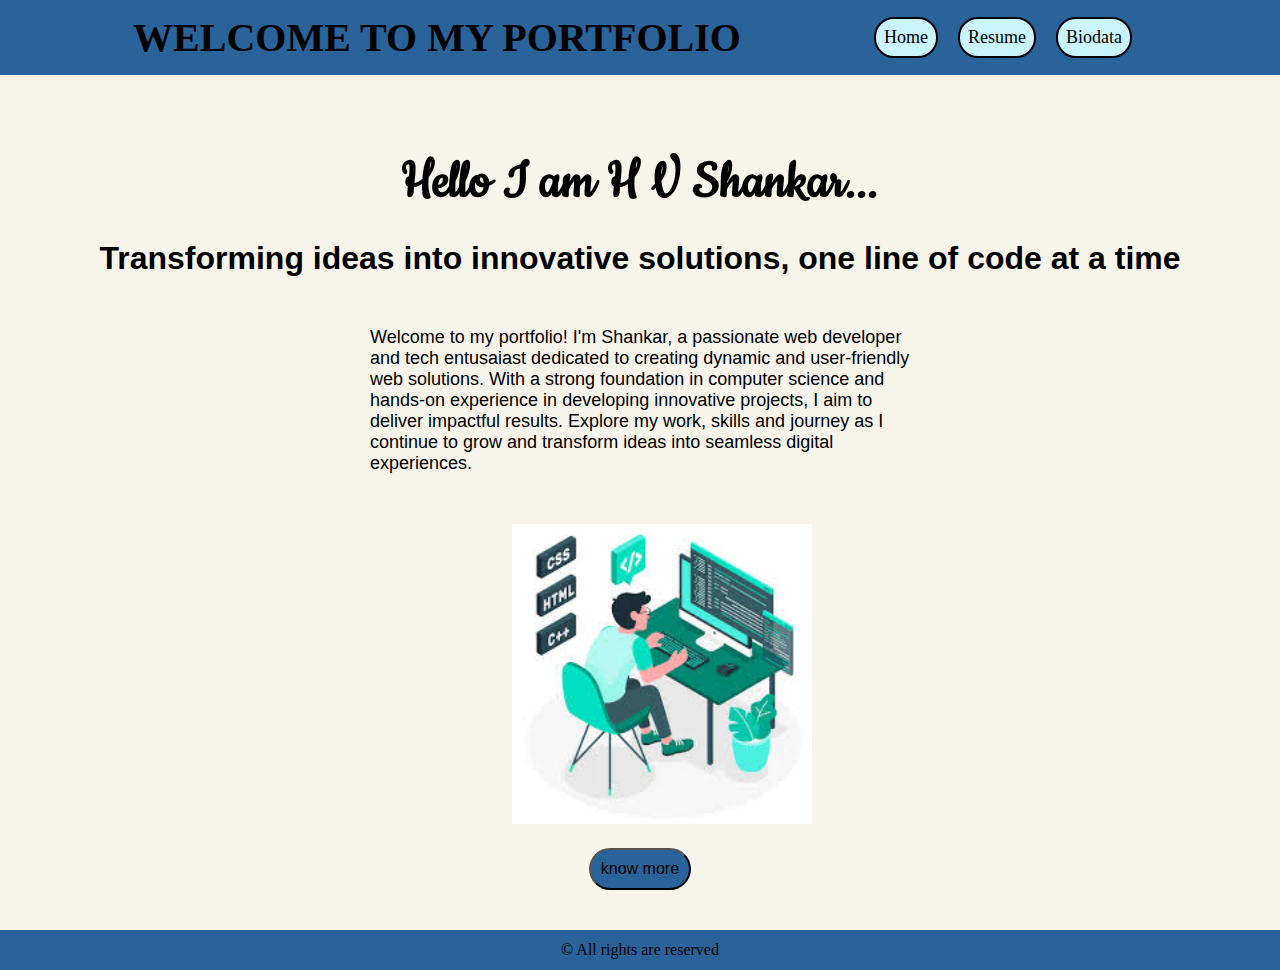
<file: index.html>
<!DOCTYPE html>
<html lang="en">
  <head>
    <link rel="preconnect" href="https://fonts.googleapis.com" />
    <link rel="preconnect" href="https://fonts.gstatic.com" crossorigin />
    <link
      href="https://fonts.googleapis.com/css2?family=Cookie&display=swap"
      rel="stylesheet"
    />
    <meta charset="UTF-8" />
    <meta name="viewport" content="width=device-width, initial-scale=1.0" />
    <title>Portfolio</title>
    <link rel="stylesheet" href="./style.css" />
  </head>
  <body>
    <div class="head">
      <div class="heading">
        <h1 class="port">WELCOME TO MY PORTFOLIO</h1>
      </div>
      <div class="navb">
        <nav>
          <a href="./index.html">Home</a>
          <a href="./resume.html">Resume</a>
          <a href="./biodata.html">Biodata</a>
        </nav>
      </div>
    </div>
    <section class="hello">
      <h3>Hello I am H V Shankar...</h3>
      
    </section>
    <section>
        <h1 class="t">
            Transforming ideas into innovative solutions, one line of code at a time
          </h1>
      <p class="w">
        Welcome to my portfolio! I'm Shankar, a passionate web developer and
        tech entusaiast dedicated to creating dynamic and user-friendly web
        solutions. With a strong foundation in computer science and hands-on
        experience in developing innovative projects, I aim to deliver impactful
        results. Explore my work, skills and journey as I continue to grow and
        transform ideas into seamless digital experiences.
      </p>
    </section>
    <img src="assests/images/download.jpg" alt="pic" width="300px" height="300px">
    <section><button>know more</button></section> 
    <footer><p>&copy; All rights are reserved</p></footer>
  </body>
</html>
</file>
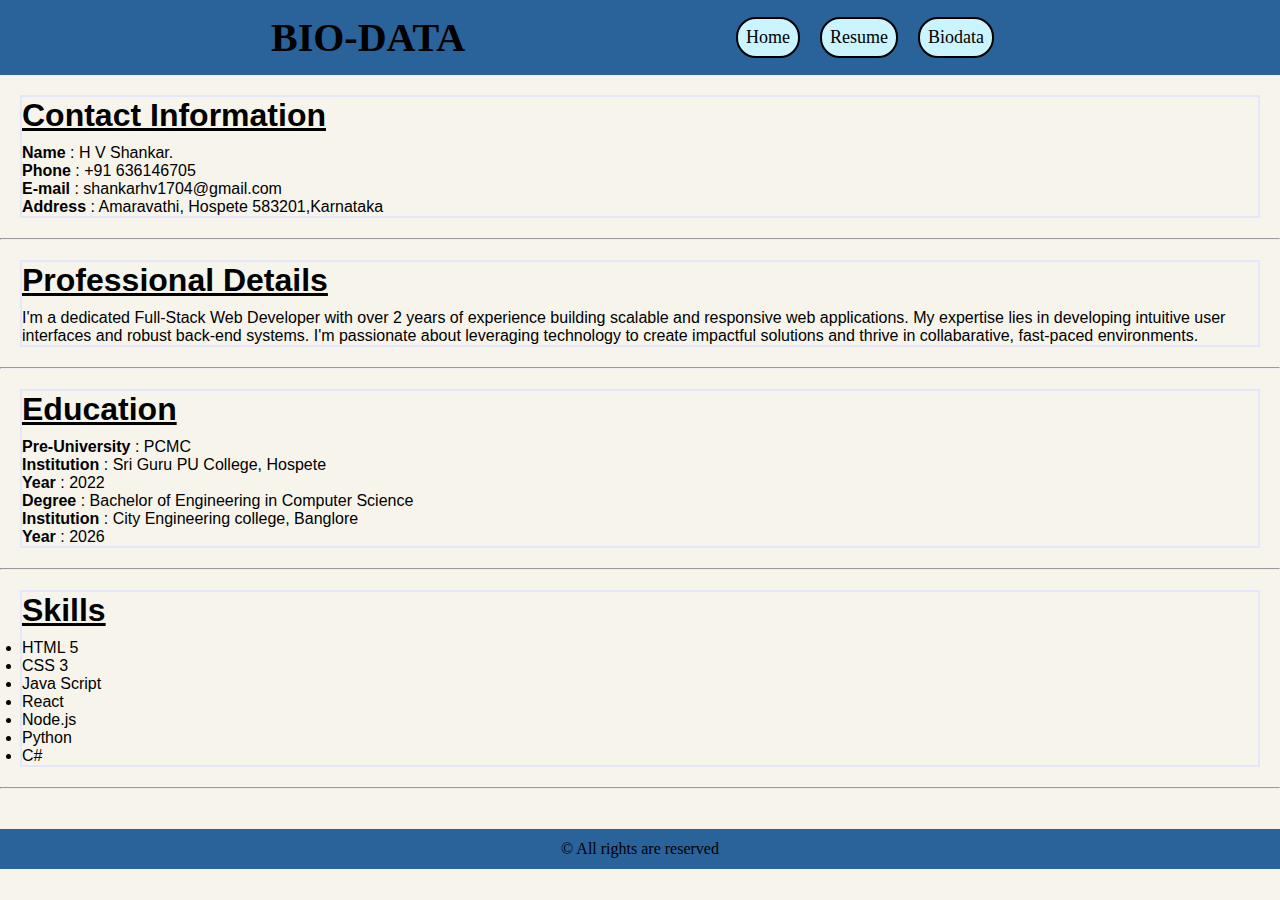
<file: biodata.html>
<!DOCTYPE html>
<html lang="en">
  <head>
    <meta charset="UTF-8" />
    <meta name="viewport" content="width=device-width, initial-scale=1.0" />
    <title>Bio-data</title>
    <link rel="stylesheet" href="./style.css" />
  </head>
  <body>
    <div class="head">
      <div class="heading">
        <h1 class="port">BIO-DATA</h1>
      </div>
      <div class="navb">
        <nav>
          <a href="./index.html">Home</a>
          <a href="./resume.html">Resume</a>
          <a href="./biodata.html">Biodata</a>
        </nav>
      </div>
    </div>
    <section class="se">
      <h1 class="headings">Contact Information</h1>
      <p>
        <span><b>Name</b></span> : H V Shankar.
      </p>
      <p>
        <span><b>Phone</b></span> : +91 636146705
      </p>
      <p>
        <span><b>E-mail</b></span> : shankarhv1704@gmail.com
      </p>
      <p>
        <span><b>Address</b></span> : Amaravathi, Hospete 583201,Karnataka
      </p>
      
    </section>
    <hr />
    <section class="se">
      <h1 class="headings">Professional Details</h1>
      <p>
        I'm a dedicated Full-Stack Web Developer with over 2 years of experience
        building scalable and responsive web applications. My expertise lies in
        developing intuitive user interfaces and robust back-end systems. I'm
        passionate about leveraging technology to create impactful solutions and
        thrive in collabarative, fast-paced environments.
      </p>
    </section>
    <hr>
    <section class="se">
        <h1 class="headings">Education</h1>
        <p>
            <span><b>Pre-University</b></span> : PCMC
          </p>
          <p>
            <span><b>Institution</b></span> : Sri Guru PU College, Hospete
          </p>
          <p>
            <span><b>Year</b></span> : 2022
          </p>
        <p>
          <span><b>Degree</b></span> : Bachelor of Engineering in Computer Science
        </p>
        <p>
          <span><b>Institution</b></span> : City Engineering college, Banglore
        </p>
        <p>
          <span><b>Year</b></span> : 2026
        </p>
          </section>
          <hr>
          <section class="se">
            <h1 class="headings">Skills</h1>
            <ul>
                <li>HTML 5</li>
                <li>CSS 3</li>
                <li>Java Script</li>
                <li>React</li>
                <li>Node.js</li>
                <li>Python</li>
                <li>C#</li>
            </ul>
          </section>
          <hr>
          
          <footer><p>&copy; All rights are reserved</p></footer>
  </body>
</html>
</file>
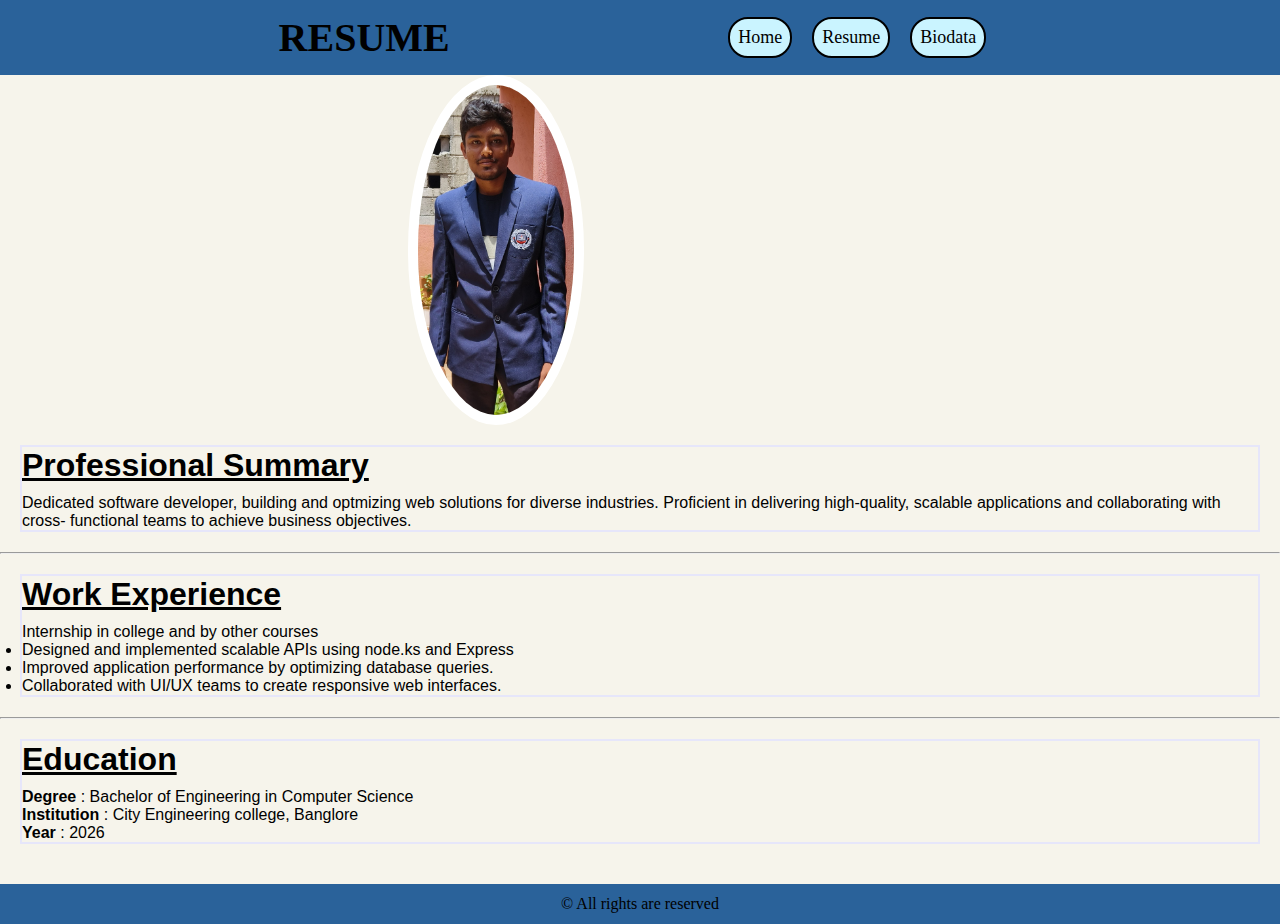
<file: resume.html>
<!DOCTYPE html>
<html lang="en">
  <head>
    <meta charset="UTF-8" />
    <meta name="viewport" content="width=device-width, initial-scale=1.0" />
    <title>Resume</title>
    <link rel="stylesheet" href="./style.css" />
  </head>
  <body>
    <div class="head">
      <div class="heading">
        <h1 class="port">RESUME</h1>
      </div>
      <div class="navb">
        <nav>
          <a href="./index.html">Home</a>
          <a href="./resume.html">Resume</a>
          <a href="./biodata.html">Biodata</a>
        </nav>
      </div>
    </div>
    <div class="cir">
      <img src="./assests/images/mypic.jpeg" alt="" height="100px" />
    </div>
    <section class="se">
      <h1 class="headings">Professional Summary</h1>
      <p>
        Dedicated software developer, building and optmizing web solutions for
        diverse industries. Proficient in delivering high-quality, scalable
        applications and collaborating with cross- functional teams to achieve
        business objectives.
      </p>
    </section>
    <hr />
    <section class="se">
        <h1 class="headings">Work Experience</h1>
        <p>
          Internship in college and by other courses
        </p>
        <ul>
            <li>Designed and implemented scalable APIs using node.ks and Express</li>
            <li>Improved application performance by optimizing database queries.</li>
            <li>Collaborated with UI/UX teams to create responsive web interfaces.</li>
        </ul>
      </section>
      <hr>
    <section class="se">
      <h1 class="headings">Education</h1>
      <p>
        <span><b>Degree</b></span> : Bachelor of Engineering in Computer Science
      </p>
      <p>
        <span><b>Institution</b></span> : City Engineering college, Banglore
      </p>
      <p>
        <span><b>Year</b></span> : 2026
      </p>
    </section>
    <footer><p>&copy; All rights are reserved</p></footer>
  </body>
</html>
</file>
<file: style.css>
*{
    box-sizing: border-box;
    margin: 0;
    padding: 0;
}
body {
background-color: #F6F4EB;
}
.head{
    height: 75px;
    background-color: #2A629A;
    display: flex;
    flex-direction: row;
    flex-wrap: nowrap;
    align-items: center;
    justify-content: space-evenly;
    font-size: 20px;
    width: 100%;
}
.hello {
    font-family: "Cookie";
    font-weight: 400;
    font-style: normal;
  }
  
a {
display: inline-flex;
    text-decoration: none;
    color: black;
    border: 2px solid black;
    border-radius: 20px;
    padding: 8px;
    background-color: #CAF4FF;
    margin-right: 15px;
    font-size: large ;
}

a:hover {
    background-color: #6FDCE3;
    /* text-decoration: underline; */
}
footer {
    background-color: #2A629A;
    text-align: center;
    height: 40px;
    align-content: center;
    margin-top: 40px;
    font-size: large

    display: block;
    width: 100%;
}

.hello {
    text-align: center;
    align-items: center;
    align-content: center;
    /* border: 1px solid black; */
   margin: 75px;

    font-size: 50px;
}

.t {
    margin-top: -50px;
    text-align: center;
}
section {
    font-family: 'Lucida Sans', 'Lucida Sans Regular', 'Lucida Grande', 'Lucida Sans Unicode', Geneva, Verdana, sans-serif;
  
}
.w {
 padding: 50px;
 font-size: large;
 width: 50%;
 margin-left: 25%;
}
img {
    margin-left: 40%;
    
}
button{
    margin-left: 46%;
    margin-top: 20px;
    background-color: #2A629A;
    padding: 10px;
    font-size: medium;
    border-radius: 30px;
    cursor:pointer;
}

button:hover{
    background-color: #6FDCE3;
}

.se{
    border: 2px solid lavender;
    margin: 20px;
   
}
.headings{
    padding-bottom: 10px;
    text-decoration:underline;
    
}

li{
    list-style: none;
}

.cir{
    display: flex;
    justify-content: center;
    align-items: center;
    /* background-color: #6FDCE3; */
}
.cir img{
    height: 350px;
    width: 200px;
border-radius: 50%;
    border: 10px solid #fff;
    margin-right: 800px;
}
.se ul li{
    list-style: disc;
    }
</file>
